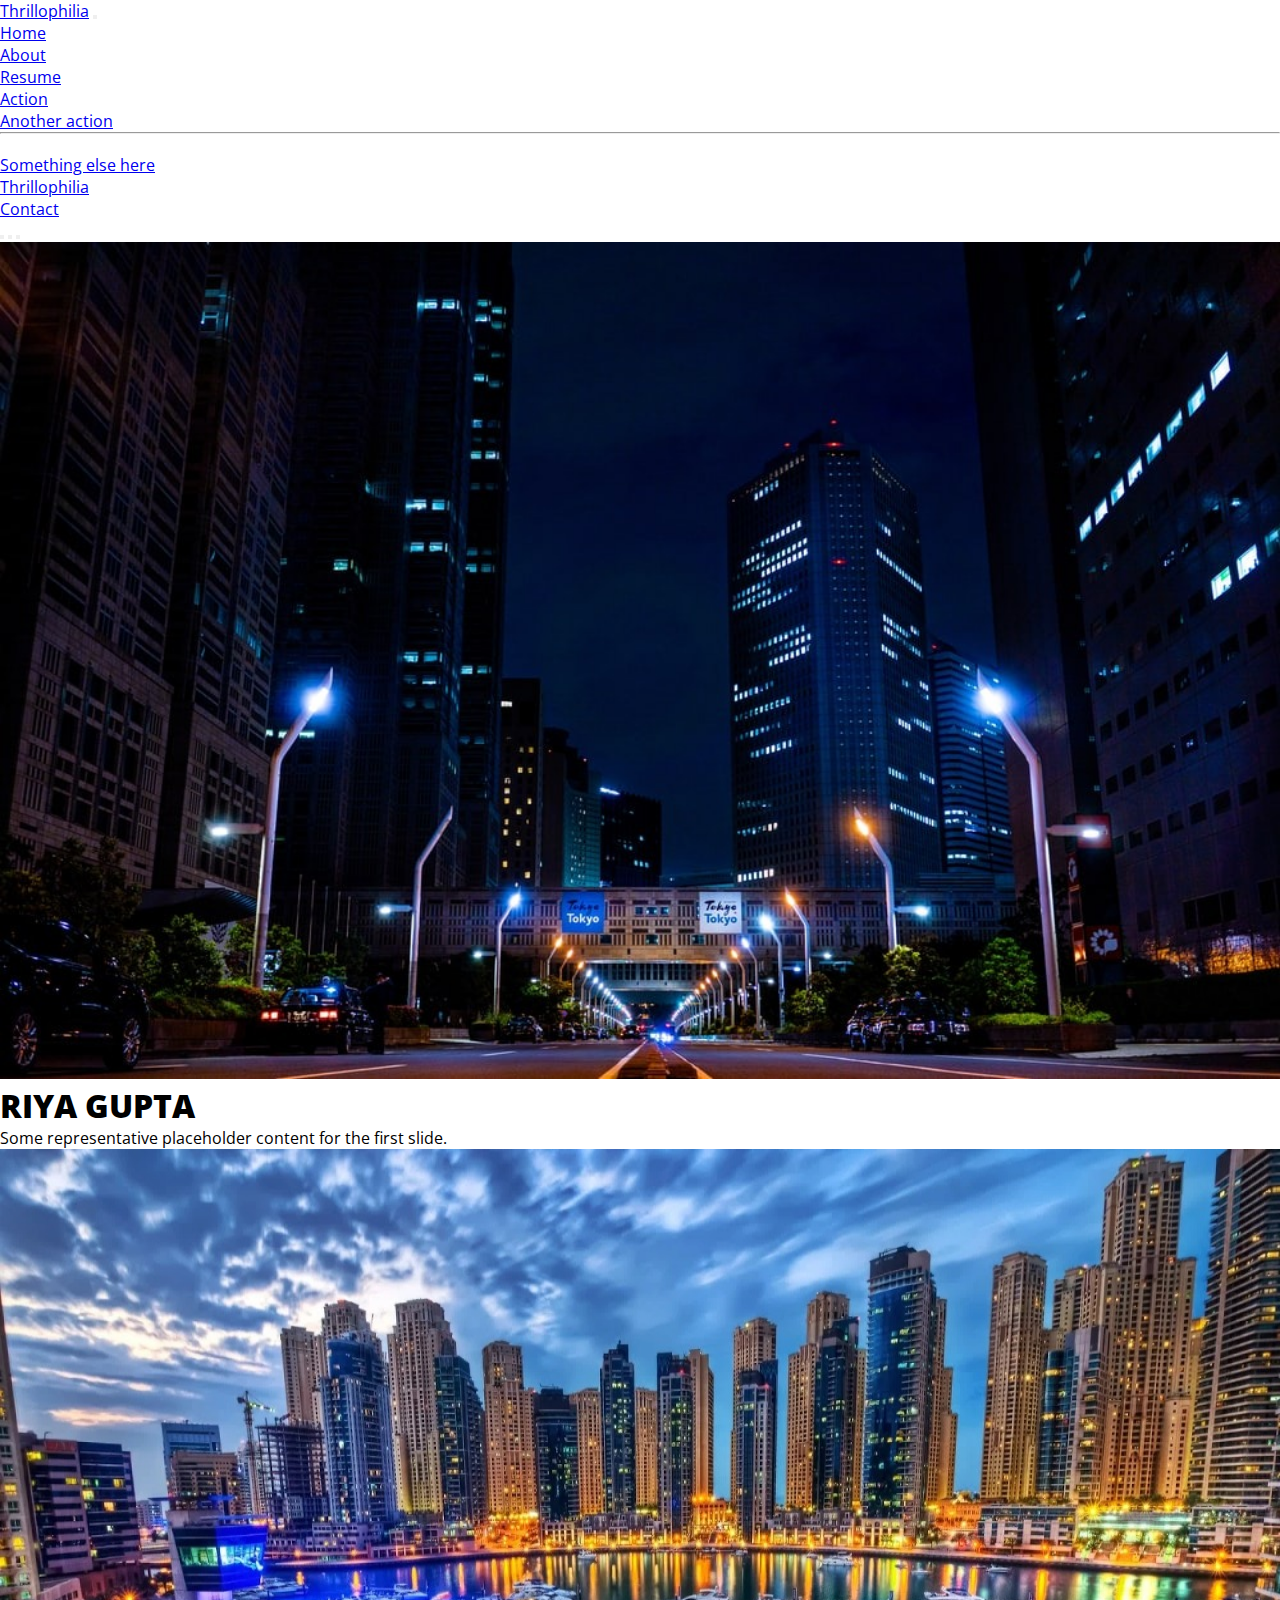
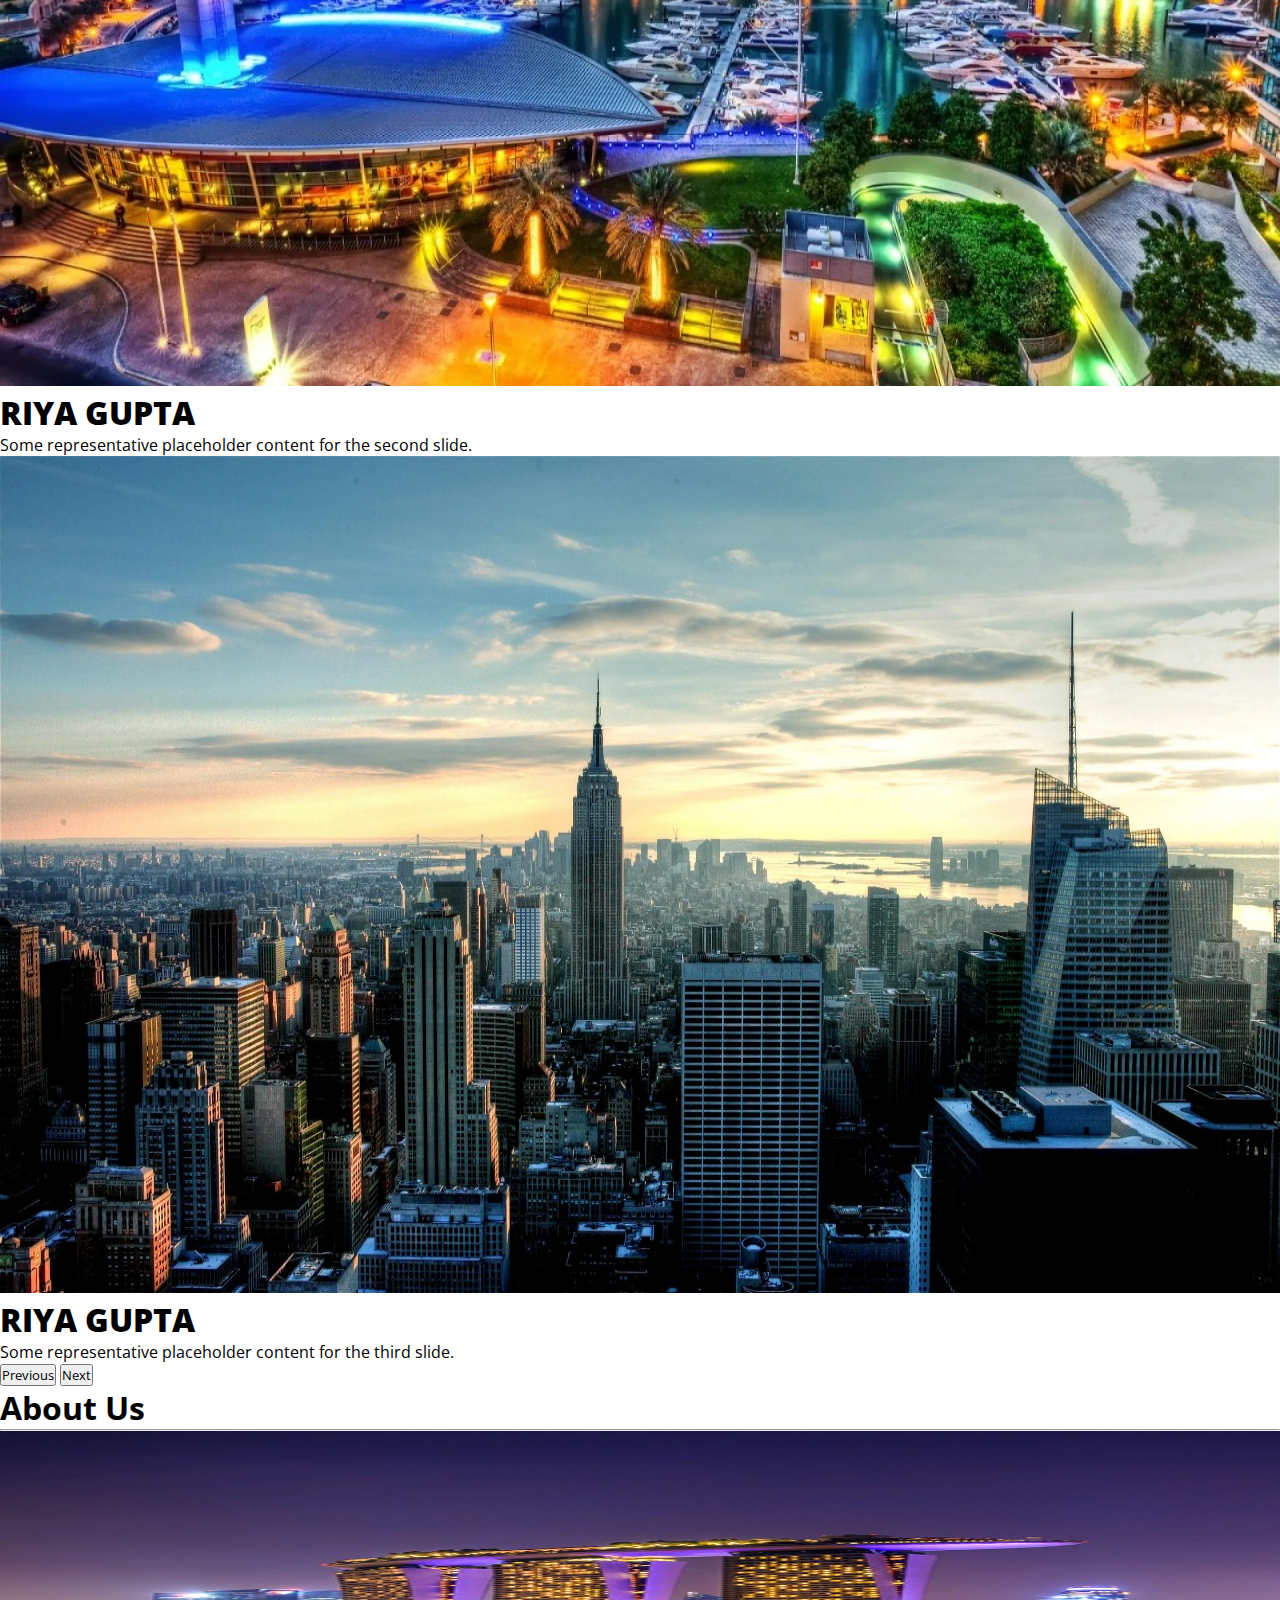
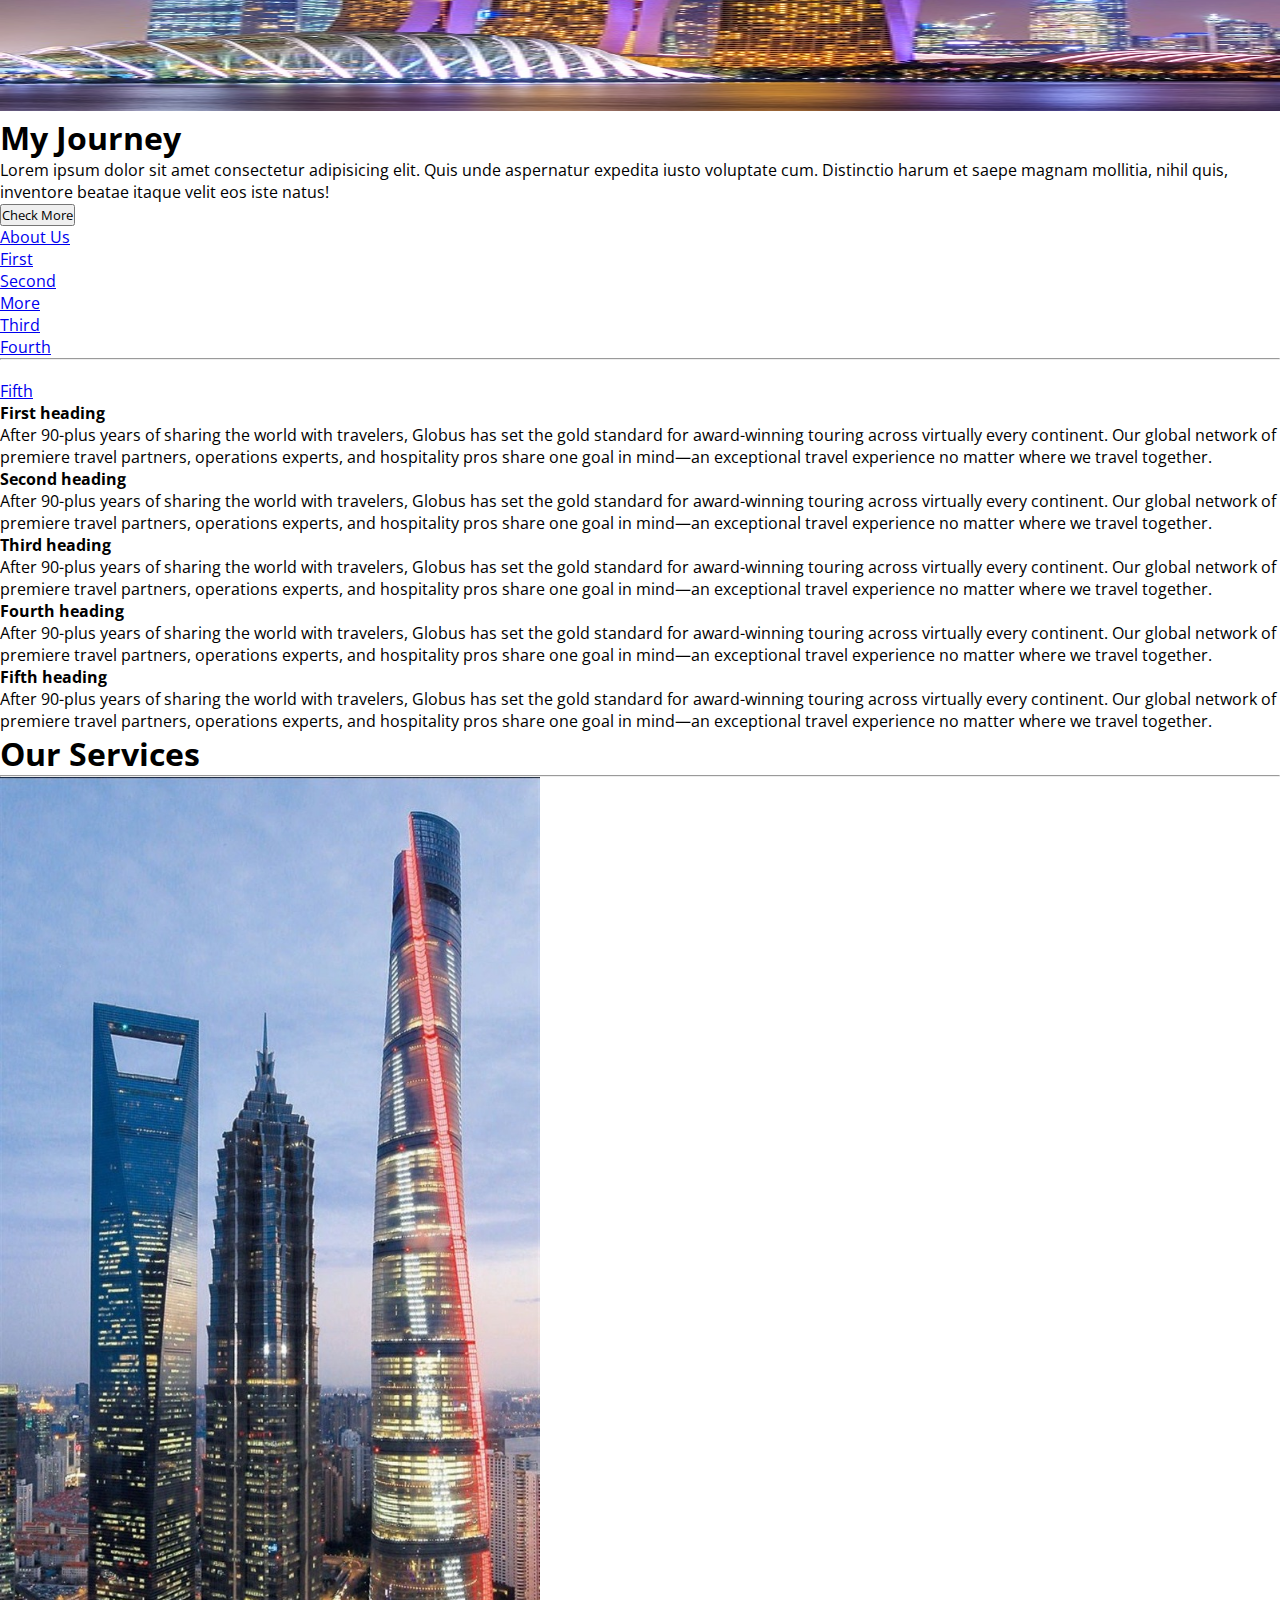
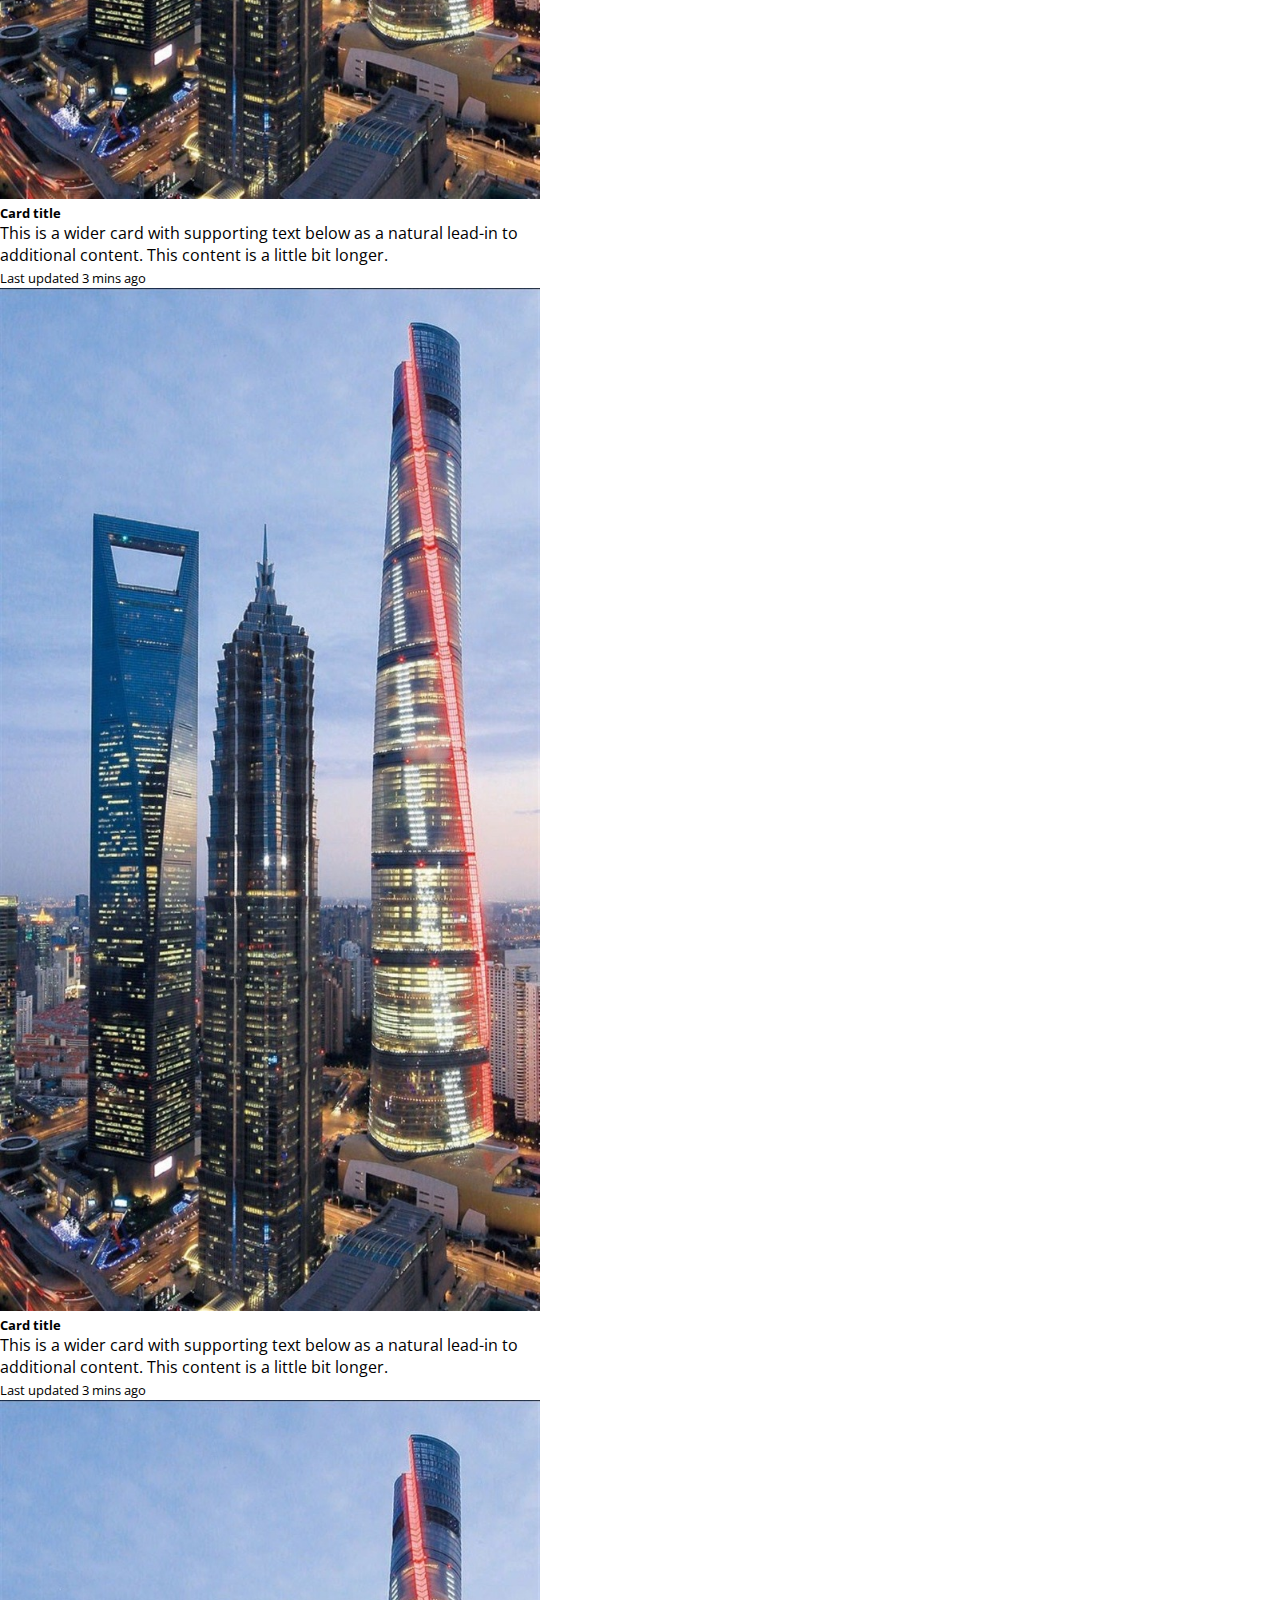
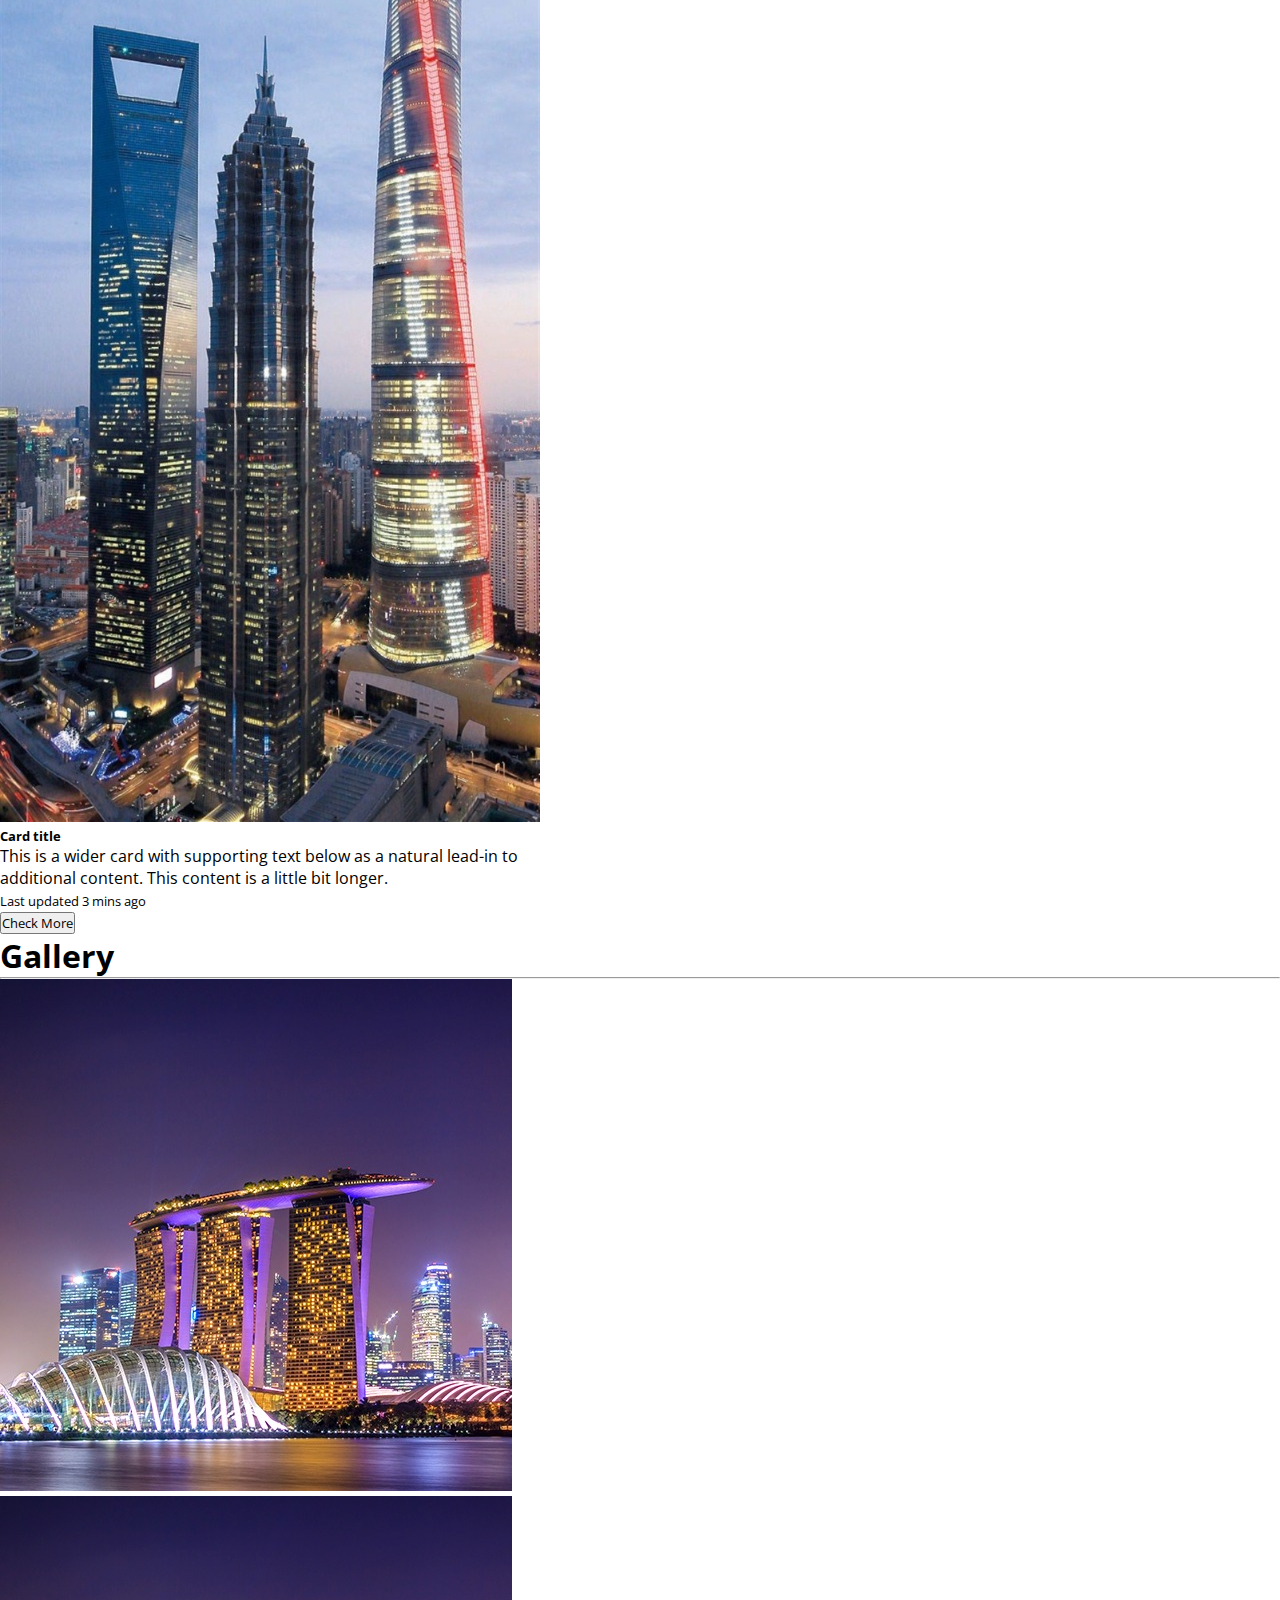
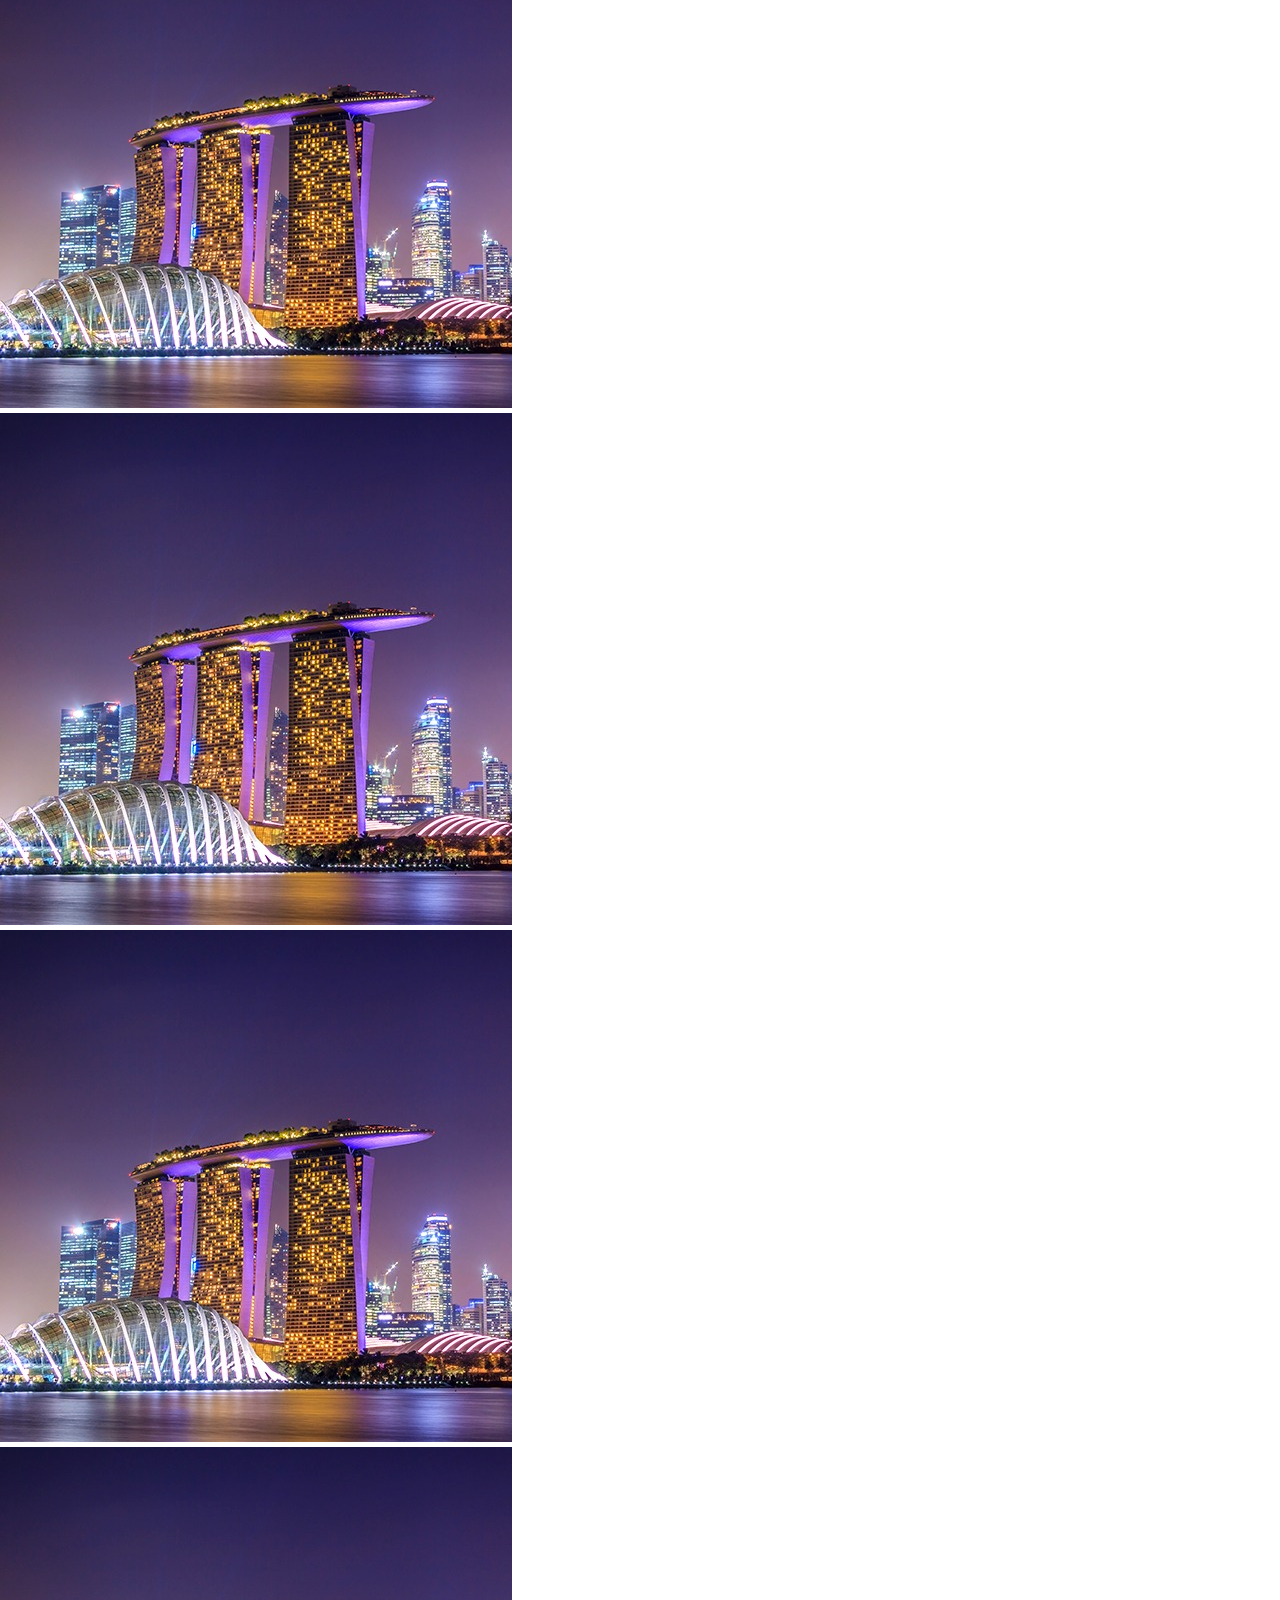
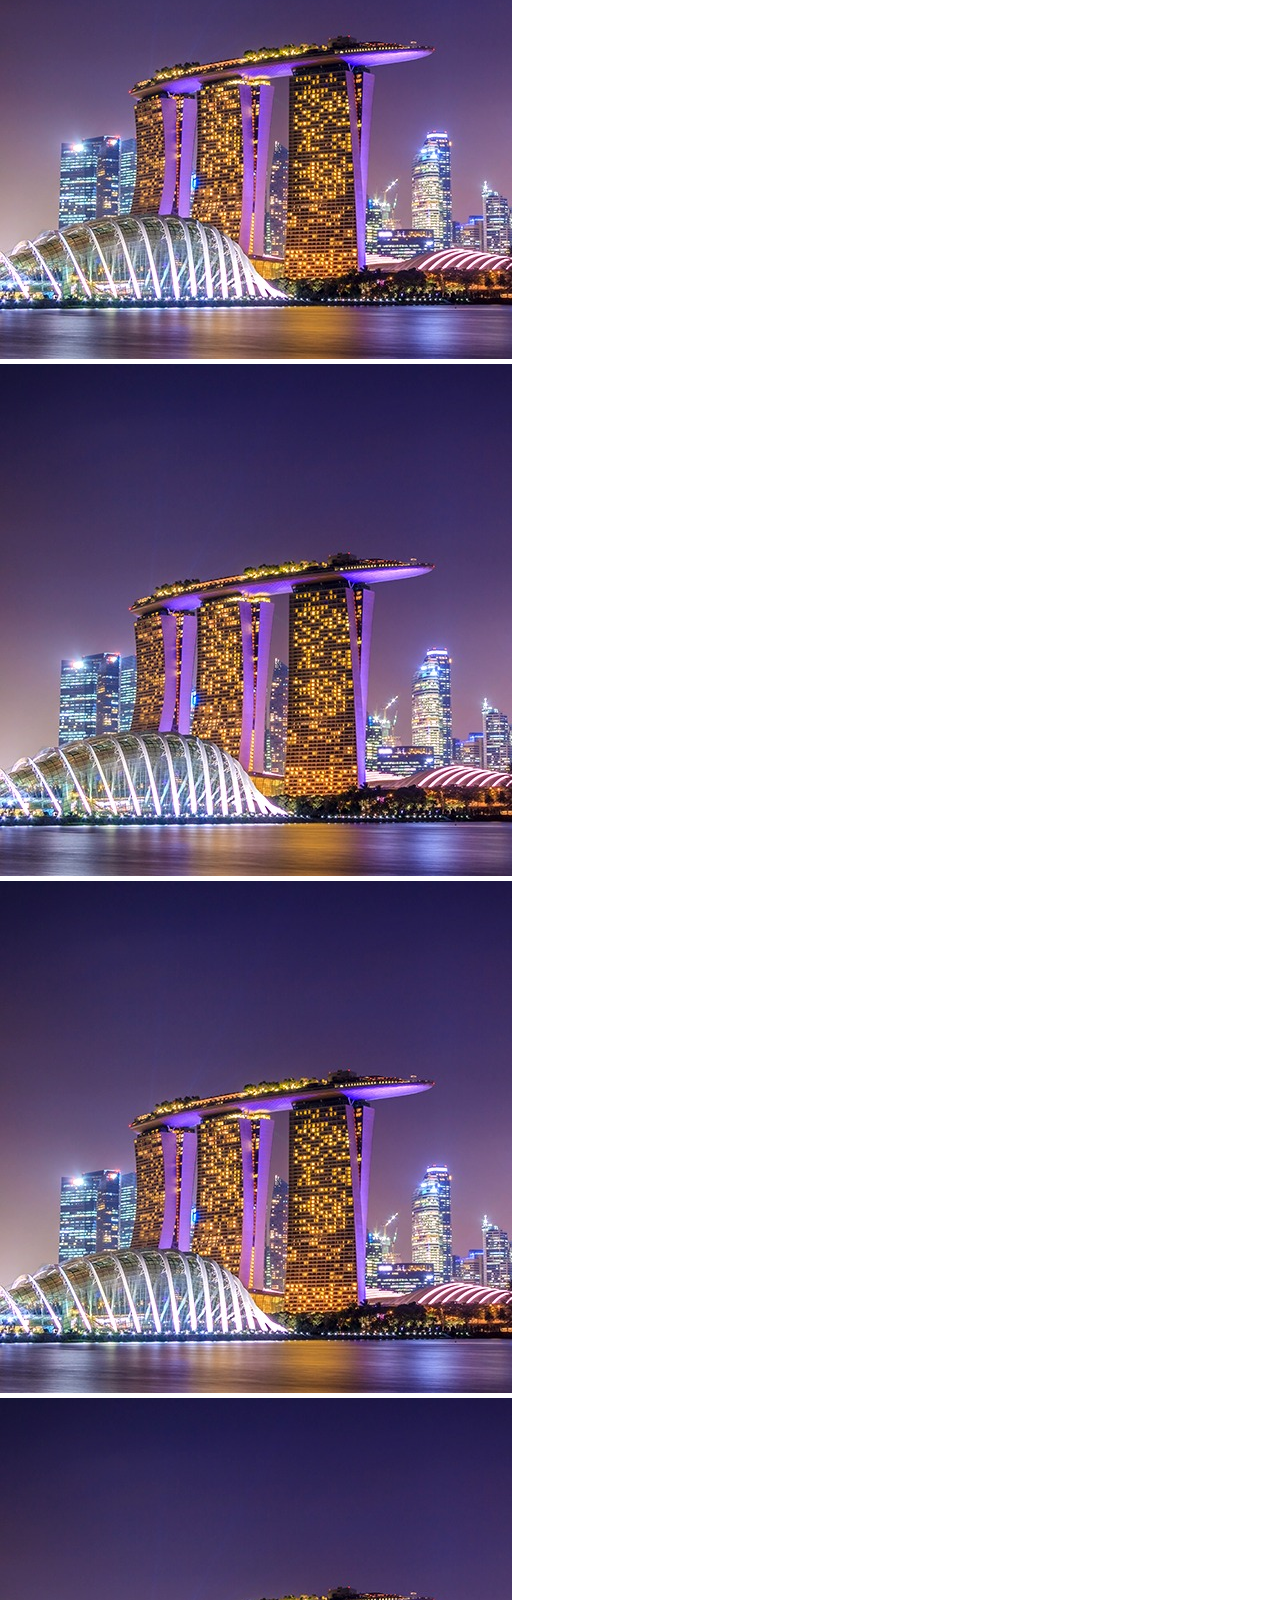
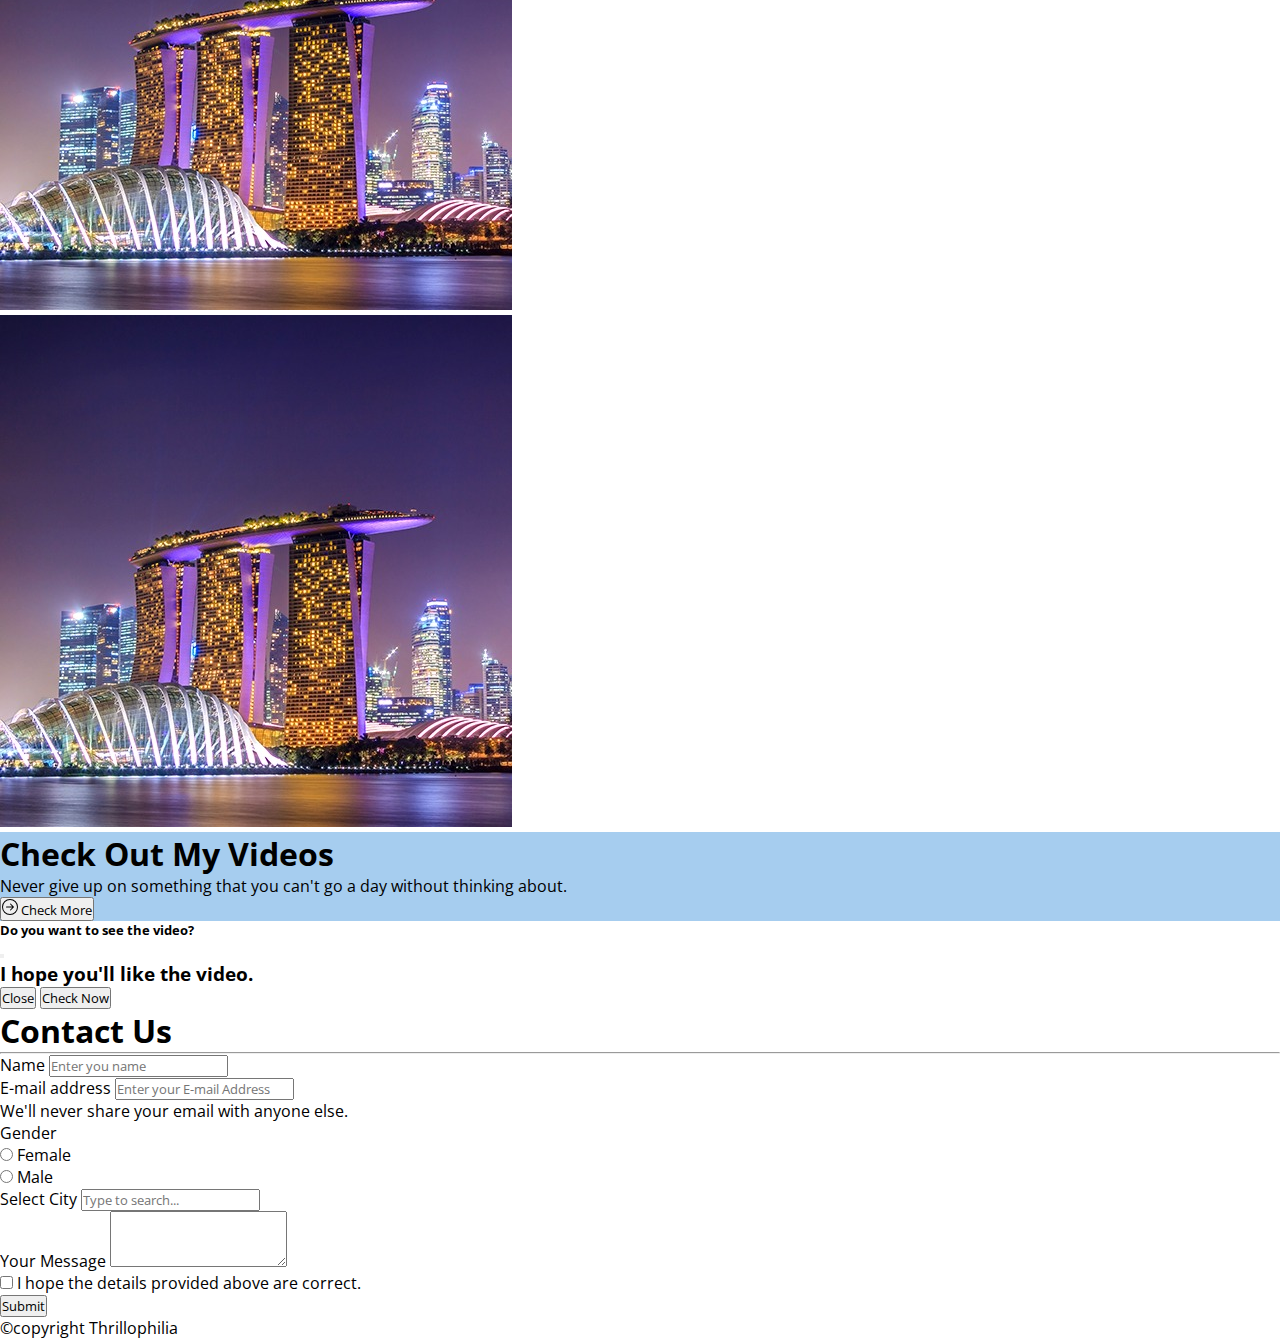
<file: index.html>
<!DOCTYPE html>
<html lang="en">
<head>
    <title>Thrillophilia</title>
    <meta charset="utf-8">
    <meta name="viewport" content="width=device-width, initial-scale=1">
    <!--css link -->
    <link rel="stylesheet" type="text/css" href="style.css">
    <!-- Bootstrap CSS -->
    <link href="https://cdn.jsdelivr.net/npm/bootstrap@5.0.1/dist/css/bootstrap.min.css" rel="stylesheet" integrity="sha384-+0n0xVW2eSR5OomGNYDnhzAbDsOXxcvSN1TPprVMTNDbiYZCxYbOOl7+AMvyTG2x" crossorigin="anonymous">
    <link href="https://fonts.googleapis.com/css2?family=Open+Sans:wght@300&display=swap" rel="stylesheet">
</head>
<body>
    <nav class="navbar navbar-expand-lg navbar-light bg-light">
        <div class="container-fluid">
          <a class="navbar-brand text-capitalize" href="#">Thrillophilia</a>
          <button class="navbar-toggler" type="button" data-bs-toggle="collapse" data-bs-target="#navbarSupportedContent" aria-controls="navbarSupportedContent" aria-expanded="false" aria-label="Toggle navigation">
            <span class="navbar-toggler-icon"></span>
          </button>
          <div class="collapse navbar-collapse" id="navbarSupportedContent">
            <ul class="navbar-nav ml-auto mb-2 mb-lg-0">
              <li class="nav-item">
                <a class="nav-link active" aria-current="page" href="index.html">Home</a>
              </li>
              <li class="nav-item">
                <a class="nav-link text-capitalize" href="Aboutus.html">About</a>
              </li>
              <li class="nav-item dropdown">
                <a class="nav-link dropdown-toggle" href="#" id="navbarDropdown" role="button" data-bs-toggle="dropdown" aria-expanded="false">
                  Resume
                </a>
                <ul class="dropdown-menu" aria-labelledby="navbarDropdown">
                  <li><a class="dropdown-item" href="#">Action</a></li>
                  <li><a class="dropdown-item" href="#">Another action</a></li>
                  <li><hr class="dropdown-divider"></li>
                  <li><a class="dropdown-item" href="#">Something else here</a></li>
                </ul>
              </li>

              <li class="nav-item">
                <a class="nav-link text-capitalize" href="Gallery.html">Thrillophilia</a>
              </li>

              <li class="nav-item">
                <a class="nav-link text-capitalize" href="Contact.html">Contact</a>
              </li>
            </ul>

          </div>
        </div>
      </nav>
      <header>
        <div id="carouselExampleCaptions" class="carousel slide" data-bs-ride="carousel">
            <div class="carousel-indicators">
              <button type="button" data-bs-target="#carouselExampleCaptions" data-bs-slide-to="0" class="active" aria-current="true" aria-label="Slide 1"></button>
              <button type="button" data-bs-target="#carouselExampleCaptions" data-bs-slide-to="1" aria-label="Slide 2"></button>
              <button type="button" data-bs-target="#carouselExampleCaptions" data-bs-slide-to="2" aria-label="Slide 3"></button>
            </div>
            <div class="carousel-inner">
              <div class="carousel-item active">
                <img src="m2.jpeg" class="d-block w-100" alt="m7.jpeg">
                <div class="carousel-caption d-none d-md-block">
                  <h1><b>RIYA GUPTA</b></h1>
                  <p>Some representative placeholder content for the first slide.</p>
                </div>
              </div>
              <div class="carousel-item">
                <img src="m1.jpeg" class="d-block w-100" alt="m2.jpeg">
                <div class="carousel-caption d-none d-md-block">
                  <h1><b>RIYA GUPTA</b></h1>
                  <p>Some representative placeholder content for the second slide.</p>
                </div>
              </div>
              <div class="carousel-item">
                <img src="m7.jpeg" class="d-block w-100" alt="m1.jpeg">
                <div class="carousel-caption d-none d-md-block">
                  <h1><b>RIYA GUPTA</b></h1>
                  <p>Some representative placeholder content for the third slide.</p>
                </div>
              </div>
            </div>
            <button class="carousel-control-prev" type="button" data-bs-target="#carouselExampleCaptions" data-bs-slide="prev">
              <span class="carousel-control-prev-icon" aria-hidden="true"></span>
              <span class="visually-hidden">Previous</span>
            </button>
            <button class="carousel-control-next" type="button" data-bs-target="#carouselExampleCaptions" data-bs-slide="next">
              <span class="carousel-control-next-icon" aria-hidden="true"></span>
              <span class="visually-hidden">Next</span>
            </button>
          </div>

      </header>

<!--about us sec start -->

<section class="main_heading my-5">
    <div class=" text-center">
        <h1 class="display-4"> About Us </h1>
        <hr class="w-25 mx-auto"/>
    </div>

    <div class="container">
      <div class="row my-5">
        <div class="col-lag-6 col-md-6 col-12 col-log-xxl-6">
          <figure>
            <img src="a1.jpeg" alt="about images" class="img-fluid about_img">
          </figure>

        </div>
        <div class="col-lag-6 col-md-6 col-12 col-log-xxl-6 d-flex justify-content-center align-items-start flex-column">
          <h1>My Journey</h1>
          <p>Lorem ipsum dolor sit amet consectetur adipisicing elit. Quis unde aspernatur expedita iusto voluptate cum. Distinctio harum et saepe magnam mollitia, nihil quis, inventore beatae itaque velit eos iste natus!</p>
          <button type="button" class="btn btn-info" data-toggle="tooltip" data-placement="right" title="Who Am I?">Check More</button>
        </div>

      </div>
    </div>
    <div class="container">
      <div class="row">
        <nav id="navbar-example2" class="navbar navbar-light bg-light px-3">
          <a class="navbar-brand" href="#">About Us</a>
          <ul class="nav nav-pills">
            <li class="nav-item">
              <a class="nav-link" href="#scrollspyHeading1">First</a>
            </li>
            <li class="nav-item">
              <a class="nav-link" href="#scrollspyHeading2">Second</a>
            </li>
            <li class="nav-item dropdown">
              <a class="nav-link dropdown-toggle" data-bs-toggle="dropdown" href="#" role="button" aria-expanded="false">More</a>
              <ul class="dropdown-menu">
                <li><a class="dropdown-item" href="#scrollspyHeading3">Third</a></li>
                <li><a class="dropdown-item" href="#scrollspyHeading4">Fourth</a></li>
                <li><hr class="dropdown-divider"></li>
                <li><a class="dropdown-item" href="#scrollspyHeading5">Fifth</a></li>
              </ul>
            </li>
          </ul>
        </nav>
        <div data-bs-spy="scroll" data-bs-target="#navbar-example2" data-bs-offset="0" class="scrollspy-example" tabindex="0"
        style="height: 300 px; overflow-y: scroll;">
          <h4 id="scrollspyHeading1">First heading</h4>
          <p>After 90-plus years of sharing the world with travelers, Globus has set the gold standard for award-winning touring across virtually every continent. Our global network of premiere travel partners, operations experts, and hospitality pros share one goal in mind—an exceptional travel experience no matter where we travel together.</p>
          <h4 id="scrollspyHeading2">Second heading</h4>
          <p>After 90-plus years of sharing the world with travelers, Globus has set the gold standard for award-winning touring across virtually every continent. Our global network of premiere travel partners, operations experts, and hospitality pros share one goal in mind—an exceptional travel experience no matter where we travel together.</p>
          <h4 id="scrollspyHeading3">Third heading</h4>
          <p>After 90-plus years of sharing the world with travelers, Globus has set the gold standard for award-winning touring across virtually every continent. Our global network of premiere travel partners, operations experts, and hospitality pros share one goal in mind—an exceptional travel experience no matter where we travel together.</p>
          <h4 id="scrollspyHeading4">Fourth heading</h4>
          <p>After 90-plus years of sharing the world with travelers, Globus has set the gold standard for award-winning touring across virtually every continent. Our global network of premiere travel partners, operations experts, and hospitality pros share one goal in mind—an exceptional travel experience no matter where we travel together.</p>
          <h4 id="scrollspyHeading5">Fifth heading</h4>
          <p>After 90-plus years of sharing the world with travelers, Globus has set the gold standard for award-winning touring across virtually every continent. Our global network of premiere travel partners, operations experts, and hospitality pros share one goal in mind—an exceptional travel experience no matter where we travel together.</p>
        </div>

      </div>

    </div>
</section>


<!--about us sec end -->
<!--Our Services sec start -->

<section class="main_heading my-5 bg-light pt-5">
  <div class=" text-center">
      <h1 class="display-4"> Our Services </h1>
      <hr class="w-25 mx-auto"/>
  </div>
  <div class="container services">
    <div class="row my-5">
      <div class="col-md-4 col-10 mx-auto col-xxl-4">
        <div class="card mb-3" style="max-width: 540px;">
          <div class="row ">
            <div class="col-md-4">
              <img src="s2.jpeg" alt="Services images" class="img-fluid">
            </div>
            <div class="col-md-8">
              <div class="card-body">
                <h5 class="card-title">Card title</h5>
                <p class="card-text">This is a wider card with supporting text below as a natural lead-in to additional content. This content is a little bit longer.</p>
                <p class="card-text"><small class="text-muted">Last updated 3 mins ago</small></p>
              </div>
            </div>
          </div>
        </div>
      </div>
      <div class="col-md-4 col-10 mx-auto col-xxl-4">
        <div class="card mb-3" style="max-width: 540px;">
          <div class="row ">
            <div class="col-md-4">
              <img src="s2.jpeg" alt="Services images" class="img-fluid">
            </div>
            <div class="col-md-8">
              <div class="card-body">
                <h5 class="card-title">Card title</h5>
                <p class="card-text">This is a wider card with supporting text below as a natural lead-in to additional content. This content is a little bit longer.</p>
                <p class="card-text"><small class="text-muted">Last updated 3 mins ago</small></p>
              </div>
            </div>
          </div>
        </div>
      </div>
      <div class="col-md-4 col-10 mx-auto col-xxl-4">
        <div class="card mb-3" style="max-width: 540px;">
          <div class="row ">
            <div class="col-md-4">
              <img src="s2.jpeg" alt="Services images" class="img-fluid">
            </div>
            <div class="col-md-8">
              <div class="card-body">
                <h5 class="card-title">Card title</h5>
                <p class="card-text">This is a wider card with supporting text below as a natural lead-in to additional content. This content is a little bit longer.</p>
                <p class="card-text"><small class="text-muted">Last updated 3 mins ago</small></p>
              </div>
            </div>
          </div>
        </div>

      </div>
      <div class="col-xxl-12 text-center my-5">
        <button type="button" class="btn btn-info" data-toggle="tooltip" data-placement="right" title="Who Am I?">Check More</button>

      </div>
      

    </div>

  </div>
</section>
  <!--Our Services sec end -->

  <!--Gallery sec start -->

<section class="main_heading my-5 pt-5">
  <div class=" text-center">
      <h1 class="display-4"> Gallery </h1>
      <hr class="w-25 mx-auto"/>
  </div>
  <div class="container">
    <div class="row gy-2 my-5">
      <div class="col-md-4 col-10 c0l-xxl-4 mx-auto">
        <figure>
          <img src="a1.jpeg" alt="Gallery" class="img-fluid">
        </figure>
      </div>
      <div class="col-md-4 col-10 c0l-xxl-4 mx-auto">
        <figure>
          <img src="a1.jpeg" alt="Gallery" class="img-fluid">
        </figure>
      </div>
      <div class="col-md-4 col-10 c0l-xxl-4 mx-auto">
        <figure>
          <img src="a1.jpeg" alt="Gallery" class="img-fluid">
        </figure>
      </div>
      <div class="col-md-4 col-10 c0l-xxl-4 mx-auto">
        <figure>
          <img src="a1.jpeg" alt="Gallery" class="img-fluid">
        </figure>
      </div>
      <div class="col-md-4 col-10 c0l-xxl-4 mx-auto">
        <figure>
          <img src="a1.jpeg" alt="Gallery" class="img-fluid">
        </figure>
      </div>
      <div class="col-md-4 col-10 c0l-xxl-4 mx-auto">
        <figure>
          <img src="a1.jpeg" alt="Gallery" class="img-fluid">
        </figure>
      </div>
      <div class="col-md-4 col-10 c0l-xxl-4 mx-auto">
        <figure>
          <img src="a1.jpeg" alt="Gallery" class="img-fluid">
        </figure>
      </div>
      <div class="col-md-4 col-10 c0l-xxl-4 mx-auto">
        <figure>
          <img src="a1.jpeg" alt="Gallery" class="img-fluid">
        </figure>
      </div>
      <div class="col-md-4 col-10 c0l-xxl-4 mx-auto">
        <figure>
          <img src="a1.jpeg" alt="Gallery" class="img-fluid">
        </figure>
      </div>

    </div>

  </div>
</section>
  <!--Gallery sec end -->
    <!--Offers sec start -->

<section class="main_heading my-5 py-2" style="background: #a6cdef;">
<div class="container-fluid">
  <div class="row">
    <div class="col-xxl-12 col-12 py-5 text-center">
      <h1 class="text-white">Check Out My Videos</h1>
      <p>Never give up on something that you can't go a day without thinking about.</p>
      
      <button type="button" class="btn btn-light" data-bs-toggle="modal" data-bs-target="#exampleModal" >
        
        
        
        <svg xmlns="http://www.w3.org/2000/svg" width="16" height="16" fill="currentColor" class="bi bi-arrow-right-circle" viewBox="0 0 16 16">
        <path fill-rule="evenodd" d="M1 8a7 7 0 1 0 14 0A7 7 0 0 0 1 8zm15 0A8 8 0 1 1 0 8a8 8 0 0 1 16 0zM4.5 7.5a.5.5 0 0 0 0 1h5.793l-2.147 2.146a.5.5 0 0 0 .708.708l3-3a.5.5 0 0 0 0-.708l-3-3a.5.5 0 1 0-.708.708L10.293 7.5H4.5z"/>
      </svg> Check More</button>
      

    </div>

  </div>

</div>
</section>
<!--//modal-->
<!-- Modal -->
<div class="modal fade" id="exampleModal" tabindex="-1" aria-labelledby="exampleModalLabel" aria-hidden="true">
  <div class="modal-dialog modal-dialog-centered">
    <div class="modal-content">
      <div class="modal-header">
        <h5 class="modal-title" id="exampleModalLabel">Do you want to see the video?</h5>
        <button type="button" class="btn-close" data-bs-dismiss="modal" aria-label="Close"></button>
      </div>
      <div class="modal-body">
        <h3>I hope you'll like the video.</h3>
      </div>
      <div class="modal-footer">
        <button type="button" class="btn btn-secondary" data-bs-dismiss="modal">Close</button>
        <a href="https://www.youtube.com/watch?v=iLBBRuVDOo4" target="_thapa">
        <button type="button" class="btn btn-primary">Check Now</button>
      </a>
      </div>
    </div>
  </div>
</div>
    <!--Offers sec end -->
      <!--Contact Us sec start -->

<section class="main_heading my-5 pt-5">
  <div class=" text-center">
      <h1 class="display-4"> Contact Us </h1>
      <hr class="w-25 mx-auto"/>
  </div>
  <div class="container">
    <div class="row">
      <div class="col-xxl-8 col-10 col-md-8 mx-auto">
        <form>
          <div class="mb-3">
            <label for="exampleInputPassword1" class="form-label">Name</label>
            <input type="text" class="form-control" id="exampleInputPassword1" placeholder="Enter you name">
          </div>
          <div class="mb-3">
            <label for="exampleInputEmail1" class="form-label">E-mail address</label>
            <input type="email" class="form-control" id="exampleInputEmail1" aria-describedby="emailHelp" placeholder="Enter your E-mail Address">
            <div id="emailHelp" class="form-text">We'll never share your email with anyone else.</div>
          </div>

          <div class="mb-3">
            <label class="pr-4">Gender</label>
            <div class="form-check form-check-inline">
              <input class="form-check-input" type="radio" name="inlineRadioOptions" id="inlineRadio1" value="option1">
              <label class="form-check-label" for="inlineRadio1">Female</label>
            </div>
            <div class="form-check form-check-inline">
              <input class="form-check-input" type="radio" name="inlineRadioOptions" id="inlineRadio2" value="option2">
              <label class="form-check-label" for="inlineRadio2">Male</label>
            </div>

          </div>
          <div class="mb-3">
            <label for="exampleDataList" class="form-label">Select City</label>
<input class="form-control" list="datalistOptions" id="exampleDataList" placeholder="Type to search...">
<datalist id="datalistOptions">
  <option value="New Delhi"></option>
  <option value="Mumbai"></option>
  <option value="Chennai"></option>
  <option value="Kolkata"></option>
  <option value="Punjab"></option>
</datalist>
          </div>
          <div class="mb-3">
            <label for="exampleFormControlTextarea1" class="form-label">Your Message</label>
            <textarea class="form-control" id="exampleFormControlTextarea1" rows="3"></textarea>
          </div>
          <div class="mb-3 form-check">
            <input type="checkbox" class="form-check-input" id="exampleCheck1">
            <label class="form-check-label" for="exampleCheck1">I hope the details provided above are correct.</label>
          </div>
          <button type="submit" class="btn btn-primary">Submit</button>
        </form>

      </div>

    </div>

  </div>
</section>
<!--Contact Us sec end -->
<footer class="bg-secondary text-center text-white">
  <p>©copyright Thrillophilia</p>

</footer>


    <!-- Optional JavaScript; choose one of the two! -->

    <!-- Option 1: Bootstrap Bundle with Popper -->
    <script src="https://cdn.jsdelivr.net/npm/bootstrap@5.0.1/dist/js/bootstrap.bundle.min.js" integrity="sha384-gtEjrD/SeCtmISkJkNUaaKMoLD0//ElJ19smozuHV6z3Iehds+3Ulb9Bn9Plx0x4" crossorigin="anonymous"></script>

    <!-- Option 2: Separate Popper and Bootstrap JS -->
    <!--
    <script src="https://cdn.jsdelivr.net/npm/@popperjs/core@2.9.2/dist/umd/popper.min.js" integrity="sha384-IQsoLXl5PILFhosVNubq5LC7Qb9DXgDA9i+tQ8Zj3iwWAwPtgFTxbJ8NT4GN1R8p" crossorigin="anonymous"></script>
    <script src="https://cdn.jsdelivr.net/npm/bootstrap@5.0.1/dist/js/bootstrap.min.js" integrity="sha384-Atwg2Pkwv9vp0ygtn1JAojH0nYbwNJLPhwyoVbhoPwBhjQPR5VtM2+xf0Uwh9KtT" crossorigin="anonymous"></script>
    -->
    <script type="text/javascript">
        var tooltipTriggerList = [].slice.call(document.querySelectorAll('[data-bs-toggle="tooltip"]'))
      var tooltipList = tooltipTriggerList.map(function (tooltipTriggerEl) {
      return new bootstrap.Tooltip(tooltipTriggerEl)
      })
    </script>
</body>
</html>
</file>
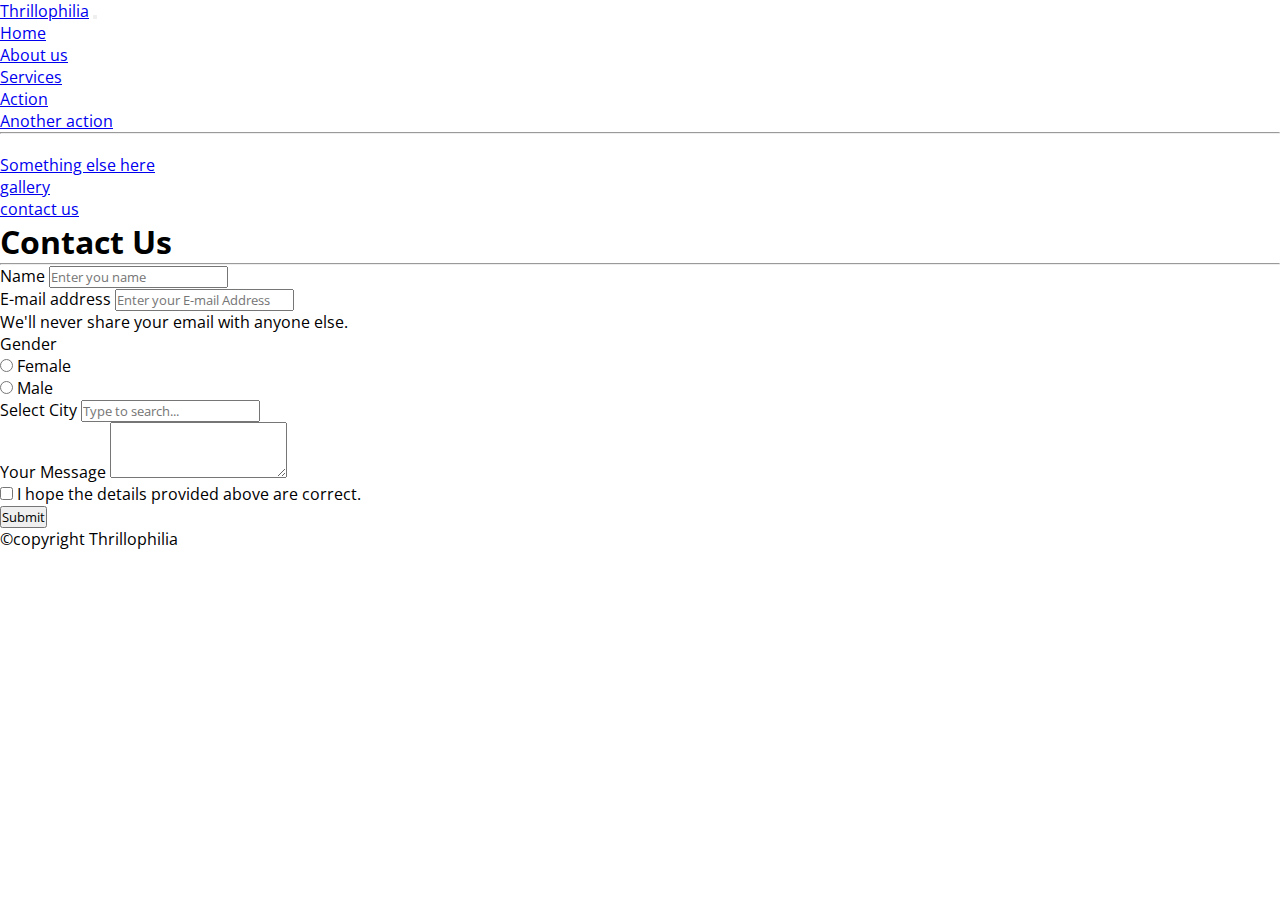
<file: Contact.html>
<!DOCTYPE html>
<html lang="en">
<head>
    <title>Thrillophilia</title>
    <meta charset="utf-8">
    <meta name="viewport" content="width=device-width, initial-scale=1">
    <!--css link -->
    <link rel="stylesheet" type="text/css" href="style.css">
    <!-- Bootstrap CSS -->
    <link href="https://cdn.jsdelivr.net/npm/bootstrap@5.0.1/dist/css/bootstrap.min.css" rel="stylesheet" integrity="sha384-+0n0xVW2eSR5OomGNYDnhzAbDsOXxcvSN1TPprVMTNDbiYZCxYbOOl7+AMvyTG2x" crossorigin="anonymous">
    <link href="https://fonts.googleapis.com/css2?family=Open+Sans:wght@300&display=swap" rel="stylesheet">
</head>
<body>
    <nav class="navbar navbar-expand-lg navbar-light bg-light">
        <div class="container-fluid">
          <a class="navbar-brand text-capitalize" href="#">Thrillophilia</a>
          <button class="navbar-toggler" type="button" data-bs-toggle="collapse" data-bs-target="#navbarSupportedContent" aria-controls="navbarSupportedContent" aria-expanded="false" aria-label="Toggle navigation">
            <span class="navbar-toggler-icon"></span>
          </button>
          <div class="collapse navbar-collapse" id="navbarSupportedContent">
            <ul class="navbar-nav ml-auto mb-2 mb-lg-0">
              <li class="nav-item">
                <a class="nav-link active" aria-current="page" href="index.html">Home</a>
              </li>
              <li class="nav-item">
                <a class="nav-link text-capitalize" href="Aboutus.html">About us</a>
              </li>
              <li class="nav-item dropdown">
                <a class="nav-link dropdown-toggle" href="#" id="navbarDropdown" role="button" data-bs-toggle="dropdown" aria-expanded="false">
                  Services
                </a>
                <ul class="dropdown-menu" aria-labelledby="navbarDropdown">
                  <li><a class="dropdown-item" href="#">Action</a></li>
                  <li><a class="dropdown-item" href="#">Another action</a></li>
                  <li><hr class="dropdown-divider"></li>
                  <li><a class="dropdown-item" href="#">Something else here</a></li>
                </ul>
              </li>

              <li class="nav-item">
                <a class="nav-link text-capitalize" href="Gallery.html">gallery</a>
              </li>

              <li class="nav-item">
                <a class="nav-link text-capitalize" href="Contact.html">contact us</a>
              </li>
            </ul>

          </div>
        </div>
      </nav>
            <!--Contact Us sec start -->

<section class="main_heading my-5 pt-5">
    <div class=" text-center">
        <h1 class="display-4"> Contact Us </h1>
        <hr class="w-25 mx-auto"/>
    </div>
    <div class="container">
      <div class="row">
        <div class="col-xxl-8 col-10 col-md-8 mx-auto">
          <form>
            <div class="mb-3">
              <label for="exampleInputPassword1" class="form-label">Name</label>
              <input type="text" class="form-control" id="exampleInputPassword1" placeholder="Enter you name">
            </div>
            <div class="mb-3">
              <label for="exampleInputEmail1" class="form-label">E-mail address</label>
              <input type="email" class="form-control" id="exampleInputEmail1" aria-describedby="emailHelp" placeholder="Enter your E-mail Address">
              <div id="emailHelp" class="form-text">We'll never share your email with anyone else.</div>
            </div>
  
            <div class="mb-3">
              <label class="pr-4">Gender</label>
              <div class="form-check form-check-inline">
                <input class="form-check-input" type="radio" name="inlineRadioOptions" id="inlineRadio1" value="option1">
                <label class="form-check-label" for="inlineRadio1">Female</label>
              </div>
              <div class="form-check form-check-inline">
                <input class="form-check-input" type="radio" name="inlineRadioOptions" id="inlineRadio2" value="option2">
                <label class="form-check-label" for="inlineRadio2">Male</label>
              </div>
  
            </div>
            <div class="mb-3">
              <label for="exampleDataList" class="form-label">Select City</label>
  <input class="form-control" list="datalistOptions" id="exampleDataList" placeholder="Type to search...">
  <datalist id="datalistOptions">
    <option value="New Delhi"></option>
    <option value="Mumbai"></option>
    <option value="Chennai"></option>
    <option value="Kolkata"></option>
    <option value="Punjab"></option>
  </datalist>
            </div>
            <div class="mb-3">
              <label for="exampleFormControlTextarea1" class="form-label">Your Message</label>
              <textarea class="form-control" id="exampleFormControlTextarea1" rows="3"></textarea>
            </div>
            <div class="mb-3 form-check">
              <input type="checkbox" class="form-check-input" id="exampleCheck1">
              <label class="form-check-label" for="exampleCheck1">I hope the details provided above are correct.</label>
            </div>
            <button type="submit" class="btn btn-primary">Submit</button>
          </form>
  
        </div>
  
      </div>
  
    </div>
  </section>
  <!--Contact Us sec end -->
      <footer class="bg-secondary text-center text-white">
        <p>©copyright Thrillophilia</p>
      
      </footer>
      
      
          <!-- Optional JavaScript; choose one of the two! -->
      
          <!-- Option 1: Bootstrap Bundle with Popper -->
          <script src="https://cdn.jsdelivr.net/npm/bootstrap@5.0.1/dist/js/bootstrap.bundle.min.js" integrity="sha384-gtEjrD/SeCtmISkJkNUaaKMoLD0//ElJ19smozuHV6z3Iehds+3Ulb9Bn9Plx0x4" crossorigin="anonymous"></script>
      
          <!-- Option 2: Separate Popper and Bootstrap JS -->
          <!--
          <script src="https://cdn.jsdelivr.net/npm/@popperjs/core@2.9.2/dist/umd/popper.min.js" integrity="sha384-IQsoLXl5PILFhosVNubq5LC7Qb9DXgDA9i+tQ8Zj3iwWAwPtgFTxbJ8NT4GN1R8p" crossorigin="anonymous"></script>
          <script src="https://cdn.jsdelivr.net/npm/bootstrap@5.0.1/dist/js/bootstrap.min.js" integrity="sha384-Atwg2Pkwv9vp0ygtn1JAojH0nYbwNJLPhwyoVbhoPwBhjQPR5VtM2+xf0Uwh9KtT" crossorigin="anonymous"></script>
          -->
          <script type="text/javascript">
              var tooltipTriggerList = [].slice.call(document.querySelectorAll('[data-bs-toggle="tooltip"]'))
            var tooltipList = tooltipTriggerList.map(function (tooltipTriggerEl) {
            return new bootstrap.Tooltip(tooltipTriggerEl)
            })
          </script>
      </body>
      </html>
</file>
<file: style.css>
*{
    margin: 0;
    padding: 0;
    box-sizing: border-box;
    font-family: 'Open Sans', sans-serif;
}


.carousel-item img{
    width: 100%;
    height: 93vh;
}

.about_img{
    min-width: 100%;
    max-height: 280px;
}
.services img{
    width: 100%;
    height: 100%;
}
.offer_style{
    background: #a6dcef;
}
footer p{
    margin-bottom: 0;
}


/*responsive css code*/
/*// X-Small devices (portrait phones, less than 576px)
// No media query for `xs` since this is the default in Bootstrap

// Small devices (landscape phones, 576px and up)*/
@media (min-width: 576px) { ... }

/*// Medium devices (tablets, 768px and up)*/
@media (min-width: 768px) { ... }

/*// Large devices (desktops, 992px and up)*/
@media (min-width: 992px) { ... }

/*// X-Large devices (large desktops, 1200px and up)*/
@media (min-width: 1200px) { ... }

/*// XX-Large devices (larger desktops, 1400px and up)*/
@media (min-width: 1400px) { ... }
</file>
